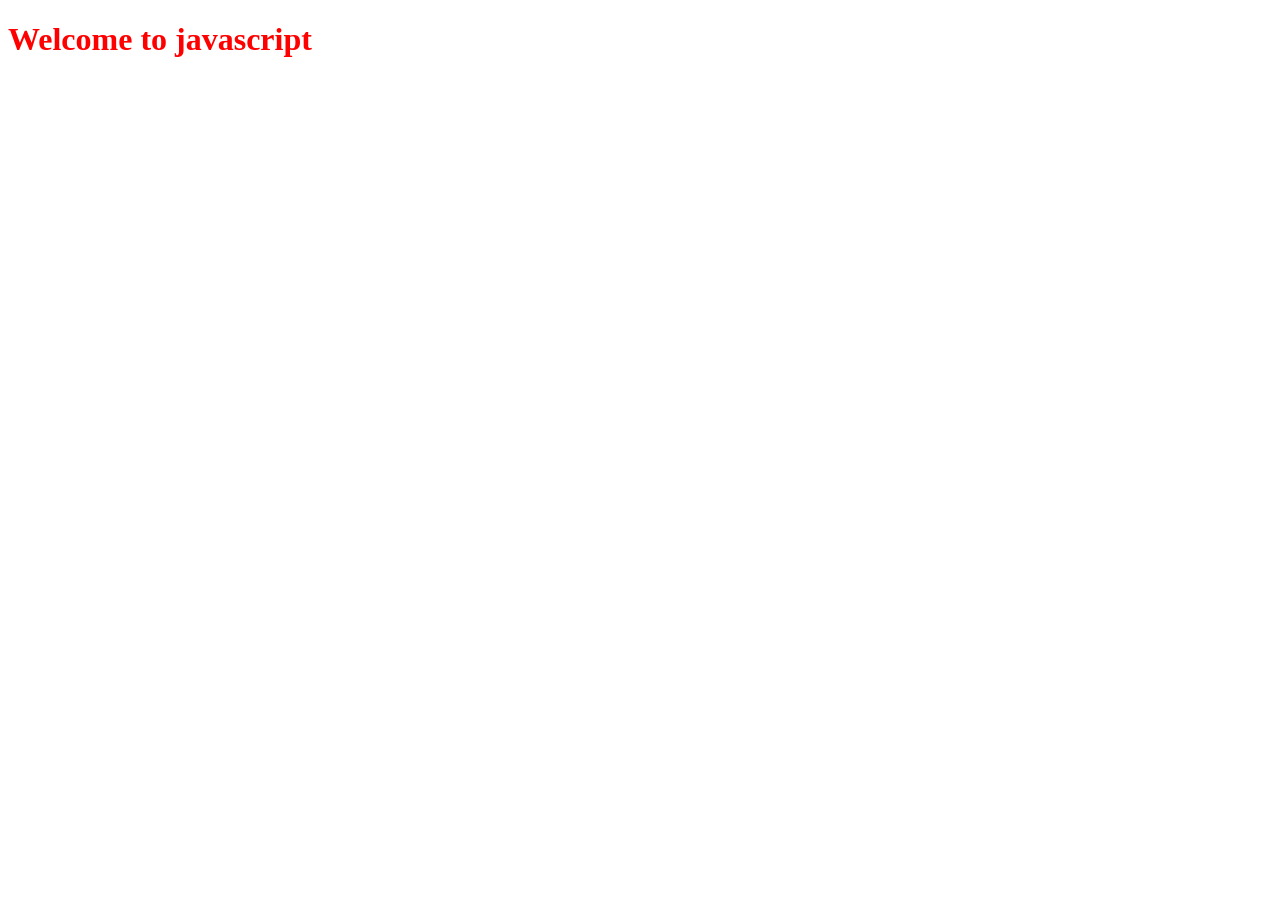
<file: index.html>
<!DOCTYPE html>
<html lang="en">
<head>
    <meta charset="UTF-8">
    <meta name="viewport" content="width=device-width, initial-scale=1.0">
     
    <title>Document</title>
    <link rel="stylesheet" href="style.css "> 

</head>
<body>
    <h1>Welcome to javascript</h1>
    <script src="script.js"></script>
</body>
</html>
</file>
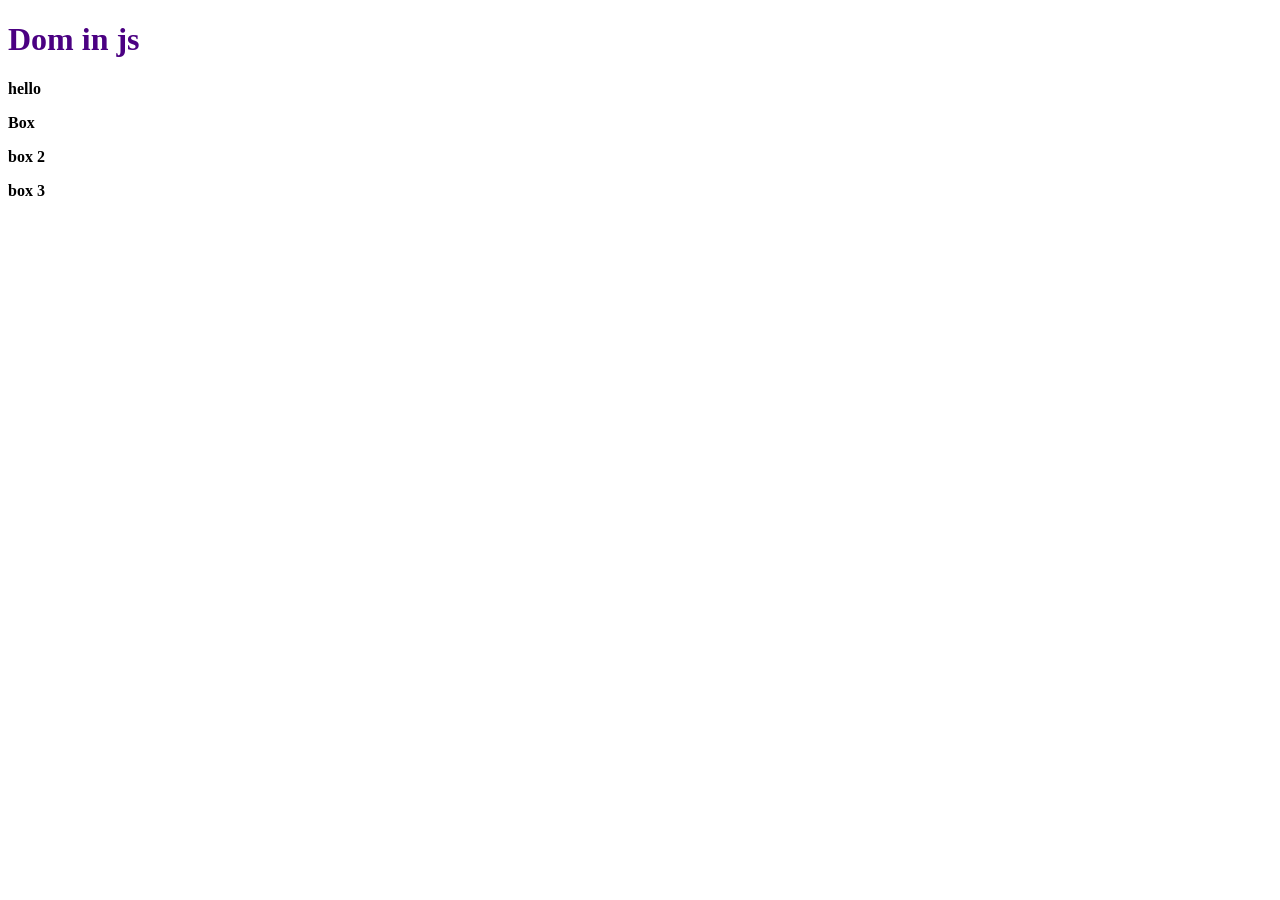
<file: Day4/index.html>
<!DOCTYPE html>
<html lang="en">
<head>
    <meta charset="UTF-8">
    <meta name="viewport" content="width=device-width, initial-scale=1.0">
    <title>Document</title>
    <link rel="stylesheet" href="style.css ">
</head>
<body>
    <h1 id="id1" class="class1">Java Script Day 4</h1>

    <p id="id2" class="class2">This is a paragraph</p>

    <p class="class3"> <b>Box</b></p>
    <p class="class3" id="box2">Box</p>
    <p class="class3">Box</p>
    <script src="index.js"></script>
</body>
</html>
</file>
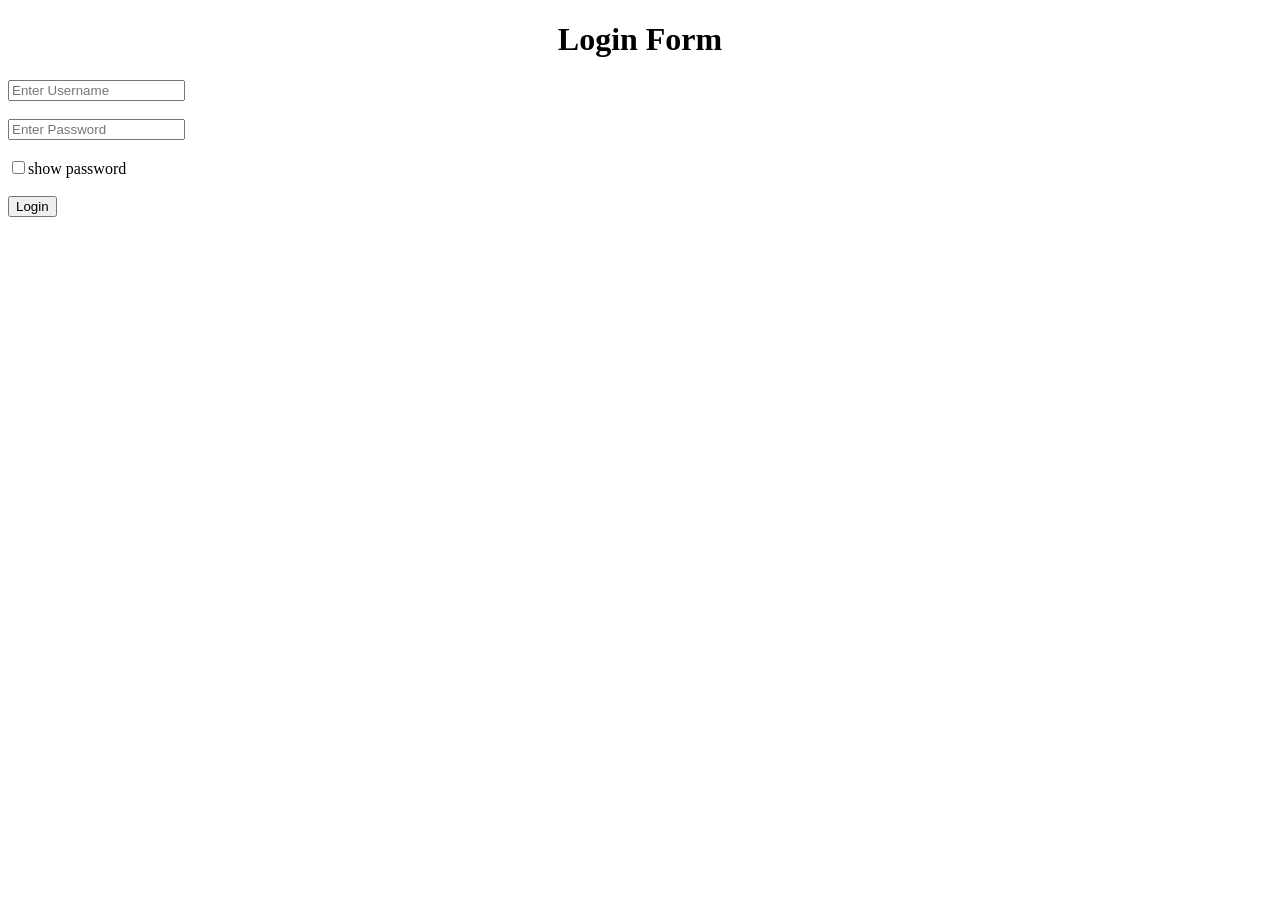
<file: Form Validation/index.html>
<!DOCTYPE html>
<html lang="en">
<head>
    <meta charset="UTF-8">
    <meta name="viewport" content="width=device-width, initial-scale=1.0">
    <title>Document</title>
    <link rel="stylesheet" href="sytle.css">
</head>
<body>
    <form onsubmit="login(event)">
    <h1>Login Form</h1>
    <input type ="text" id ="username" placeholder="Enter Username"><br></br>
    <input type ="password" id = "password" placeholder="Enter Password" ><br></br>
    <!-- <span class = "eye-icon"  -->
    <input type ="checkbox" id = "check" onclick="showPassword()">show password<br></br>
    <span id = "message"></span>

    <button type ="submit"  class ="display">Login</button><br></br>
    
    </form>
    <script src="index.js"></script>
</body>
</html>
</file>
<file: style.css>
h1{
    color: red;
}
</file>
<file: Day4/style.css>
h1{
    color: indigo;
}
</file>
<file: Form Validation/sytle.css>
h1{
    text-align : center;
      color :black;
 }
</file>
